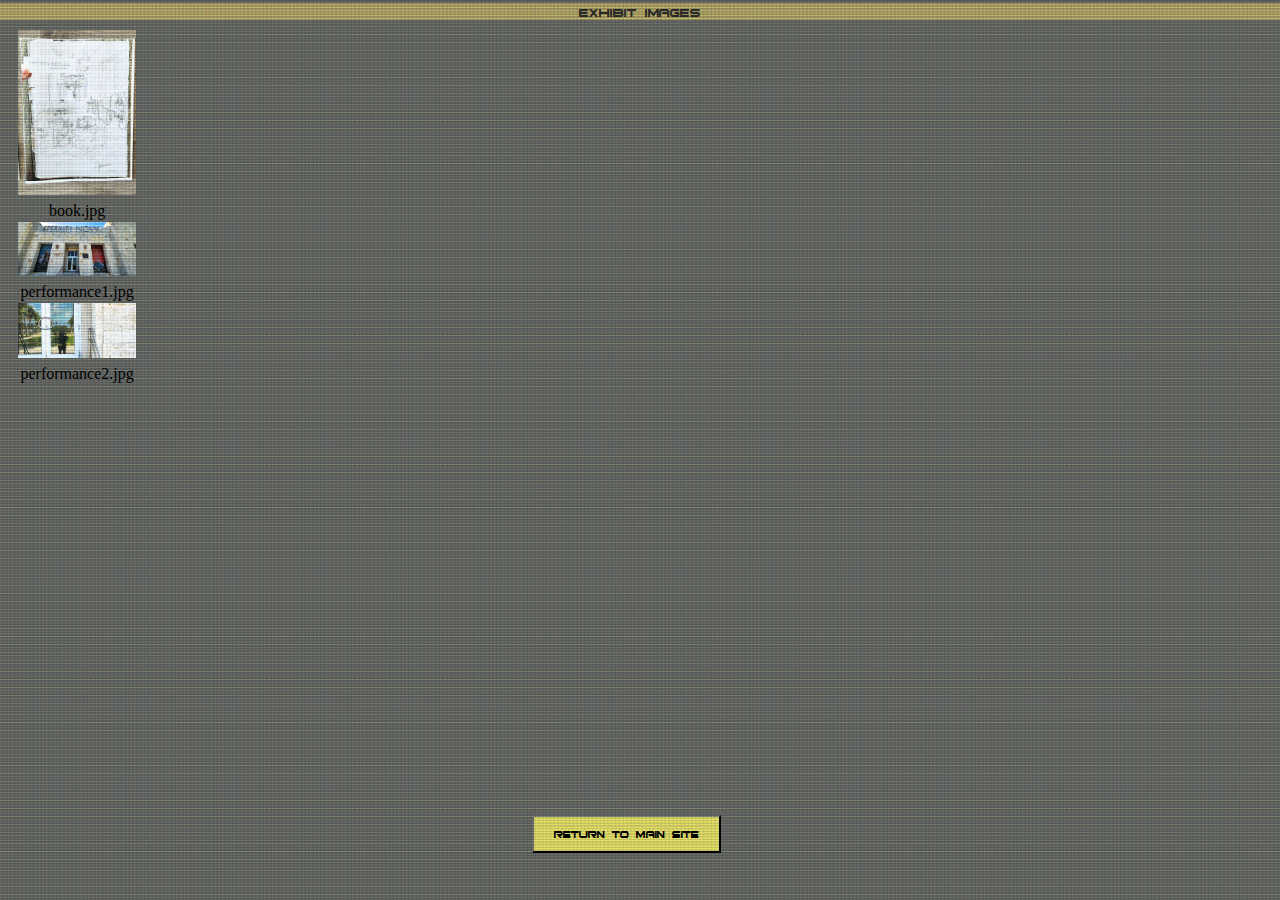
<file: exhibits/bass/gallery.html>
<!DOCTYPE html>
<html lang="en">
<head>
<meta charset="UTF-8">
<meta name="viewport" content="width=device-width, initial-scale=1.0">
<title>Checkpoints</title>
<link rel="stylesheet" href="gallery.css">
</head>
<body>
<div class="crt"></div>
<div class="crt2"></div>

<div class="banner"> Exhibit Images </div>

  <div id="thumbnails">
    <div class="thumbnail-container">
      <img src="book.jpg" class="thumbnail">
      <div class="filename">book.jpg</div>
    </div>
    <div class="thumbnail-container">
      <img src="performance1.jpg" class="thumbnail">
      <div class="filename">performance1.jpg</div>
    </div>
    <div class="thumbnail-container">
      <img src="performance2.jpg" class="thumbnail">
      <div class="filename">performance2.jpg</div>
    </div>    
    <!-- Add more thumbnails here -->
</div>


  
  <div id="preview-pane" class="preview-pane"></div>
  <button  onclick="history.back()" class="fancy-button" style="position:fixed; left: 40%">Return to Main Site</a>
    <script src="gallery.js"></script>

</body>
</html>
</file>
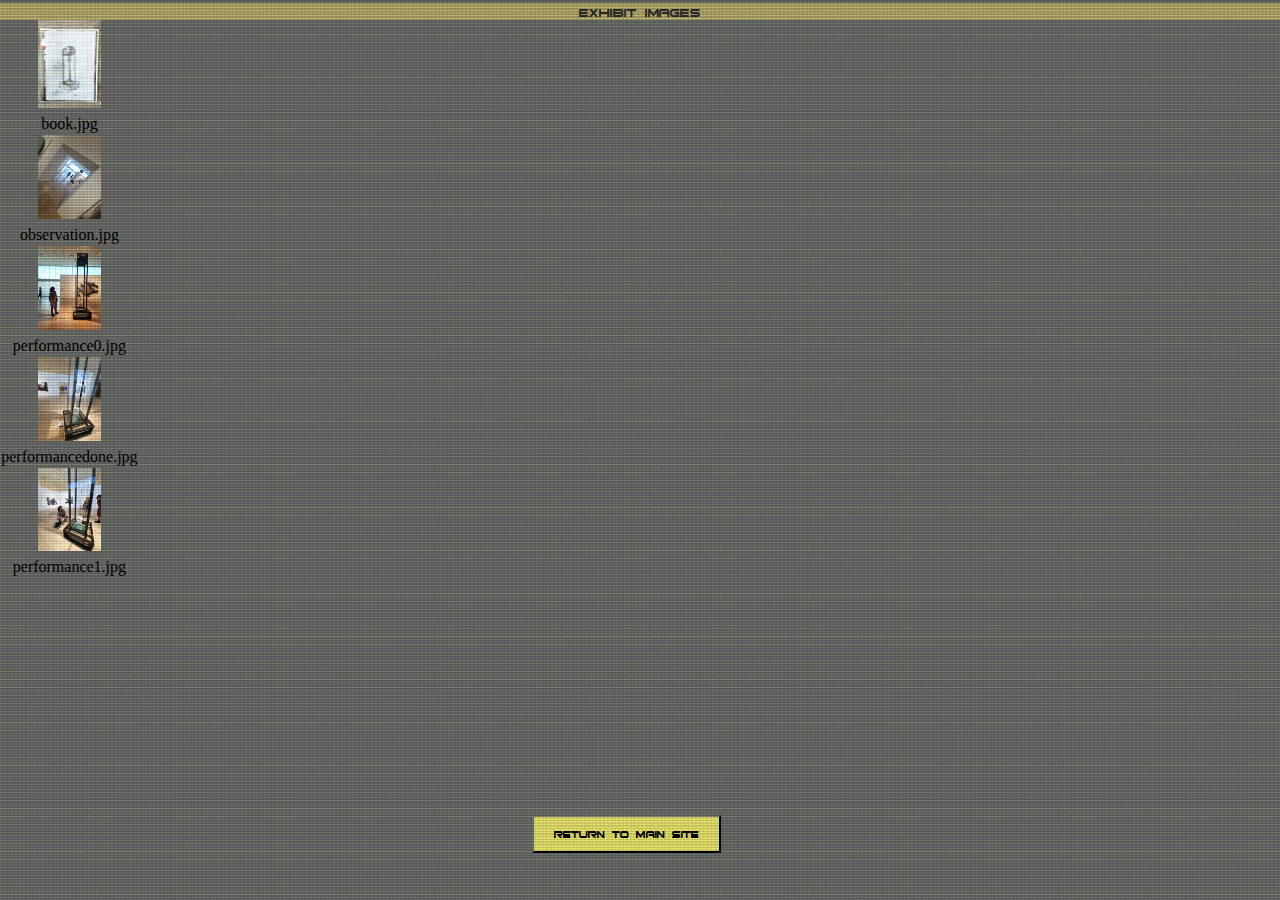
<file: exhibits/ica/gallery.html>
<!DOCTYPE html>
<html lang="en">
<head>
<meta charset="UTF-8">
<meta name="viewport" content="width=device-width, initial-scale=1.0">
<title>Checkpoints</title>
<link rel="stylesheet" href="gallery.css">
</head>
<body>
<div class="crt"></div>
<div class="crt2"></div>

<div class="banner"> Exhibit Images </div>

  <div id="thumbnails">
    <div class="thumbnail-container">
      <img src="book.jpg" class="thumbnail">
      <div class="filename">book.jpg</div>
    </div>
    <div class="thumbnail-container">
      <img src="observation.jpg" class="thumbnail">
      <div class="filename">observation.jpg</div>
    </div>
    <div class="thumbnail-container">
      <img src="performance0.jpg" class="thumbnail">
      <div class="filename">performance0.jpg</div>
    </div>
    <div class="thumbnail-container">
      <img src="performancedone.jpg" class="thumbnail">
      <div class="filename">performancedone.jpg</div>
    </div>
    <div class="thumbnail-container">
      <img src="performance1.jpg" class="thumbnail">
      <div class="filename">performance1.jpg</div>
    </div>
    
    <!-- Add more thumbnails here -->
</div>


  
  <div id="preview-pane" class="preview-pane"></div>
  <button  onclick="history.back()" class="fancy-button" style="position:fixed; left: 40%">Return to Main Site</a>
    <script src="gallery.js"></script>

</body>
</html>
</file>
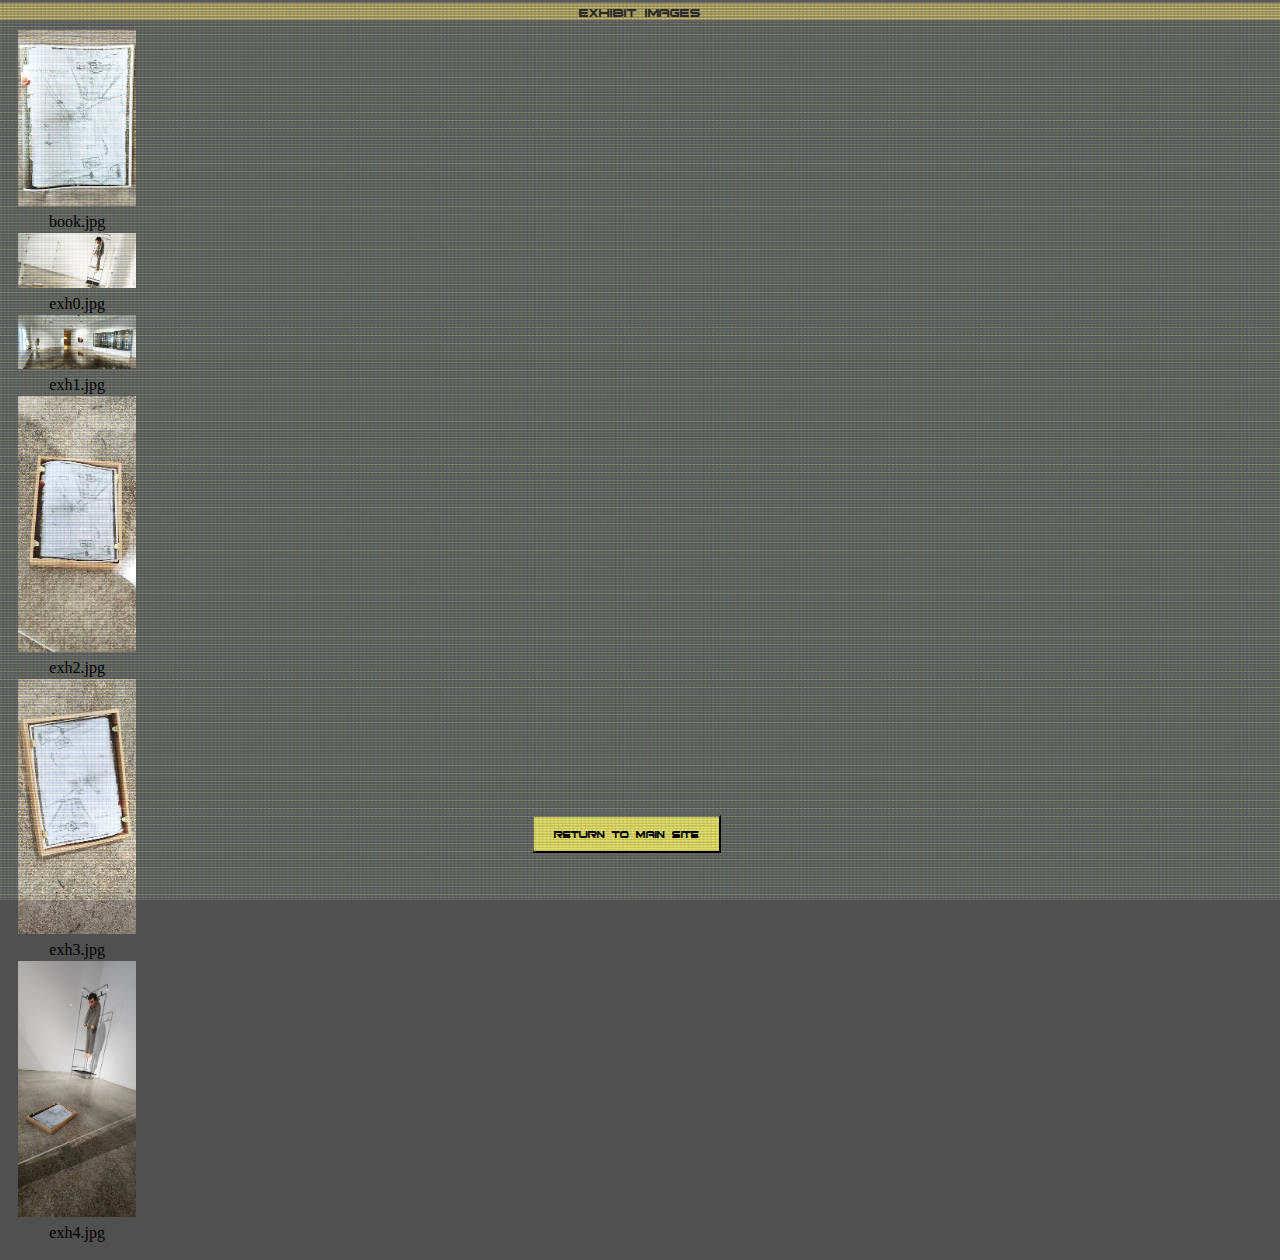
<file: exhibits/rubell/gallery.html>
<!DOCTYPE html>
<html lang="en">
<head>
<meta charset="UTF-8">
<meta name="viewport" content="width=device-width, initial-scale=1.0">
<title>Checkpoints</title>
<link rel="stylesheet" href="gallery.css">
</head>
<body>
<div class="crt"></div>
<div class="crt2"></div>

<div class="banner"> Exhibit Images </div>

  <div id="thumbnails">
    <div class="thumbnail-container">
      <img src="book.jpg" class="thumbnail">
      <div class="filename">book.jpg</div>
    </div>
    <div class="thumbnail-container">
      <img src="exh0.jpg" class="thumbnail">
      <div class="filename">exh0.jpg</div>
    </div>
    <div class="thumbnail-container">
      <img src="exh1.jpg" class="thumbnail">
      <div class="filename">exh1.jpg</div>
    </div>
    <div class="thumbnail-container">
      <img src="exh2.jpg" class="thumbnail">
      <div class="filename">exh2.jpg</div>
    </div>
    <div class="thumbnail-container">
      <img src="exh3.jpg" class="thumbnail">
      <div class="filename">exh3.jpg</div>
    </div>
    <div class="thumbnail-container">
      <img src="exh4.jpg" class="thumbnail">
      <div class="filename">exh4.jpg</div>
    </div>

    
    <!-- Add more thumbnails here -->
</div>


  
  <div id="preview-pane" class="preview-pane"></div>
  <button  onclick="history.back()" class="fancy-button" style="position:fixed; left: 40%">Return to Main Site</a>
    <script src="gallery.js"></script>

</body>
</html>
</file>
<file: exhibits/bass/gallery.css>
@font-face {
  font-family: 'helvbold';
  src: url('../../misc/fonts/Helvetica Bold Condensed.otf') format('opentype');
  font-weight: normal;
  font-style: normal;
}

@font-face {
  font-family: 'helvcomp';
  src: url('../../misc/fonts/Helvetica Ultra Compressed.otf') format('opentype');
  font-weight: normal;
  font-style: normal;
}

@font-face {
  font-family: 'helvlight';
  src: url('../../misc/fonts/Helvetica Light Regular.otf') format('opentype');
  font-weight: normal;
  font-style: normal;
}

@font-face {
  font-family: 'bitsumishi';
  src: url('../../misc/fonts/bitsumishi.ttf') format('truetype');
  font-weight: normal;
  font-style: normal;
}


body {
    display: flex;
    flex-wrap: wrap;
    justify-content: flex-start;
    padding: 10px;
    gap: 10px;
    background-color: rgb(80, 80, 80);
  }


  .banner {
    position: absolute;
    top: 3px;
    left: 0;
    width: 100%;
    height: 17px;
    background: rgba(170, 150, 83, 0.705);
    color: rgb(29, 29, 29);
    display: flex;
    align-items: center;
    justify-content: center;
    font-family: 'bitsumishi';
    opacity: 90%;
    transition: transform 0.3s, opacity 0.3s;
    animation: flickerAnimation 2s infinite;
}

.bannersupport {
    position: absolute;
    top: 0;
    left: 0;
    width: 100%;
    height: 20px;
    background: rgba(112, 72, 32, 0.445);
    mix-blend-mode: hard-light;
    display: flex;
    opacity: 100%;
    transition: transform 0.3s, opacity 0.3s;
    animation: flickerAnimationSupport 2s infinite;
}


  .thumbnail-container {
    width: calc(100%/9 - 20px); /* Adjust number for desired column count */
    display: flex;
    flex-direction: column;
    align-items: center;
    cursor: pointer;
  }
  
  .thumbnail {
    width: 100%;
    margin: 0;
    padding: 0;
    border: 2px solid transparent;
  }
  .thumbnail.selected {
    border-color: blue;
    background-color: lightblue;
  }
  .filename {
    text-align: center;
    margin-top: 5px;
  }
  .filename.selected {
    background-color: blue;
  }
  .preview-pane {
    position: fixed;
    right: 0;
    top: 0;
    width: 60%;
    height: 100%;
    overflow: auto;
    background-color: #cfccaac0;
    padding: 10px;
    box-sizing: border-box;
    display: none; /* Initially hidden */
  }
  @media (max-width: 768px) {
    .preview-pane {
      position: relative;
      width: 100%;
      height: auto;
      display: block; /* Always show on mobile */
    }
    .thumbnail-container {
      width: calc(100%/3 - 20px); /* Fewer columns on mobile */
    }
  }




  .crt::before {
    content: " ";
    display: block;
    position: fixed;
    top: 0;
    left: 0;
    bottom: 0;
    right: 0;
    background: 
    linear-gradient(rgba(20, 19, 19, 0.74) 50%, rgba(167, 153, 31, 0.25) 50%), /* Original linear gradient */
    linear-gradient(90deg, rgba(255, 197, 121, 0.329), rgba(37, 109, 177, 0.527), rgba(0, 0, 255, 0.06)); /* Rotated linear gradient */
    mix-blend-mode: color-dodge;
    z-index: 2;
    background-size: .3vw .3vh;
    pointer-events: none;
    top: 0;
    overflow: hidden;
  }

  @keyframes flicker {
    0% {
        opacity: 0.85;
    }
    5% {
        opacity: 0.95;
    }
    10% {
        opacity: 0.8;
    }
    15% {
        opacity: 0.98;
    }
    20% {
        opacity: 0.75;
    }
    25% {
        opacity: 0.92;
    }
    30% {
        opacity: 0.78;
    }
    35% {
        opacity: 0.92;
    }
    40% {
        opacity: 0.8;
    }
    45% {
        opacity: 0.94;
    }
    50% {
        opacity: 0.9;
    }
    55% {
        opacity: 0.75;
    }
    60% {
        opacity: 0.85;
    }
    65% {
        opacity: 0.92;
    }
    70% {
        opacity: 0.85;
    }
    75% {
        opacity: 0.88;
    }
    80% {
        opacity: 0.9;
    }
    85% {
        opacity: 0.92;
    }
    90% {
        opacity: 0.85;
    }
    95% {
        opacity: 0.9;
    }
    100% {
        opacity: 0.88;
    }
}

  
  .crt::after {
    content: " ";
    display: block;
    position: fixed;
    top: 0;
    left: 0;
    bottom: 0;
    right: 0;
    background: rgba(18, 16, 16, 0.1);
    opacity: 0;
    z-index: 2;
    pointer-events: none;
    animation: flicker 0.15s infinite;
  }

  crt.crt2 {
    opacity: .3;
    top: 0;
    left: 0;
    bottom: 0;
    right: 0;
    display: block;
    position: fixed;
  }

  .fancy-button {
    display:block;
    position:absolute;
    bottom: 3%;
    left: 3%;
    margin: 20px;
    padding: 10px 20px;
    background-color: #b3ac52;
    color: rgb(0, 0, 0);
    text-decoration: none;
    border-radius: 0px;
    transition: background-color 0.3s;
    font-family: 'bitsumishi';
}

.fancy-button:hover {
    background-color: #b08b27;
}
</file>
<file: exhibits/ica/gallery.css>
@font-face {
  font-family: 'helvbold';
  src: url('../../misc/fonts/Helvetica Bold Condensed.otf') format('opentype');
  font-weight: normal;
  font-style: normal;
}

@font-face {
  font-family: 'helvcomp';
  src: url('../../misc/fonts/Helvetica Ultra Compressed.otf') format('opentype');
  font-weight: normal;
  font-style: normal;
}

@font-face {
  font-family: 'helvlight';
  src: url('../../misc/fonts/Helvetica Light Regular.otf') format('opentype');
  font-weight: normal;
  font-style: normal;
}

@font-face {
  font-family: 'bitsumishi';
  src: url('../../misc/fonts/bitsumishi.ttf') format('truetype');
  font-weight: normal;
  font-style: normal;
}


body {
    display: flex;
    flex-wrap: wrap;
    justify-content: flex-start;
    padding: 10px;
    gap: 10px;
    background-color: rgb(80, 80, 80);
  }


  .banner {
    position: absolute;
    top: 3px;
    left: 0;
    width: 100%;
    height: 17px;
    background: rgba(170, 150, 83, 0.705);
    color: rgb(29, 29, 29);
    display: flex;
    align-items: center;
    justify-content: center;
    font-family: 'bitsumishi';
    opacity: 90%;
    transition: transform 0.3s, opacity 0.3s;
    animation: flickerAnimation 2s infinite;
}

.bannersupport {
    position: absolute;
    top: 0;
    left: 0;
    width: 100%;
    height: 20px;
    background: rgba(112, 72, 32, 0.445);
    mix-blend-mode: hard-light;
    display: flex;
    opacity: 100%;
    transition: transform 0.3s, opacity 0.3s;
    animation: flickerAnimationSupport 2s infinite;
}


  .thumbnail-container {
    width: calc(100%/6 - 20px); /* Adjust number for desired column count */
    display: flex;
    flex-direction: column;
    align-items: center;
    cursor: pointer;
  }
  
  .thumbnail {
    width: 100%;
    margin: 0;
    padding: 0;
    border: 2px solid transparent;
  }
  .thumbnail.selected {
    border-color: blue;
    background-color: lightblue;
  }
  .filename {
    text-align: center;
    margin-top: 5px;
  }
  .filename.selected {
    background-color: blue;
  }
  .preview-pane {
    position: fixed;
    right: 0;
    top: 0;
    width: 60%;
    height: 100%;
    overflow: auto;
    background-color: #cfccaac0;
    padding: 10px;
    box-sizing: border-box;
    display: none; /* Initially hidden */
  }
  @media (max-width: 768px) {
    .preview-pane {
      position: relative;
      width: 100%;
      height: auto;
      display: block; /* Always show on mobile */
    }
    .thumbnail-container {
      width: calc(100%/3 - 20px); /* Fewer columns on mobile */
    }
  }




  .crt::before {
    content: " ";
    display: block;
    position: fixed;
    top: 0;
    left: 0;
    bottom: 0;
    right: 0;
    background: 
    linear-gradient(rgba(20, 19, 19, 0.74) 50%, rgba(167, 153, 31, 0.25) 50%), /* Original linear gradient */
    linear-gradient(90deg, rgba(255, 197, 121, 0.329), rgba(37, 109, 177, 0.527), rgba(0, 0, 255, 0.06)); /* Rotated linear gradient */
    mix-blend-mode: color-dodge;
    z-index: 2;
    background-size: .3vw .3vh;
    pointer-events: none;
    top: 0;
    overflow: hidden;
  }

  @keyframes flicker {
    0% {
        opacity: 0.85;
    }
    5% {
        opacity: 0.95;
    }
    10% {
        opacity: 0.8;
    }
    15% {
        opacity: 0.98;
    }
    20% {
        opacity: 0.75;
    }
    25% {
        opacity: 0.92;
    }
    30% {
        opacity: 0.78;
    }
    35% {
        opacity: 0.92;
    }
    40% {
        opacity: 0.8;
    }
    45% {
        opacity: 0.94;
    }
    50% {
        opacity: 0.9;
    }
    55% {
        opacity: 0.75;
    }
    60% {
        opacity: 0.85;
    }
    65% {
        opacity: 0.92;
    }
    70% {
        opacity: 0.85;
    }
    75% {
        opacity: 0.88;
    }
    80% {
        opacity: 0.9;
    }
    85% {
        opacity: 0.92;
    }
    90% {
        opacity: 0.85;
    }
    95% {
        opacity: 0.9;
    }
    100% {
        opacity: 0.88;
    }
}

  
  .crt::after {
    content: " ";
    display: block;
    position: fixed;
    top: 0;
    left: 0;
    bottom: 0;
    right: 0;
    background: rgba(18, 16, 16, 0.1);
    opacity: 0;
    z-index: 2;
    pointer-events: none;
    animation: flicker 0.15s infinite;
  }

  crt.crt2 {
    opacity: .3;
    top: 0;
    left: 0;
    bottom: 0;
    right: 0;
    display: block;
    position: fixed;
  }

  .fancy-button {
    display:block;
    position:absolute;
    bottom: 3%;
    left: 3%;
    margin: 20px;
    padding: 10px 20px;
    background-color: #b3ac52;
    color: rgb(0, 0, 0);
    text-decoration: none;
    border-radius: 0px;
    transition: background-color 0.3s;
    font-family: 'bitsumishi';
}

.fancy-button:hover {
    background-color: #b08b27;
}
</file>
<file: exhibits/rubell/gallery.css>
@font-face {
  font-family: 'helvbold';
  src: url('../../misc/fonts/Helvetica Bold Condensed.otf') format('opentype');
  font-weight: normal;
  font-style: normal;
}

@font-face {
  font-family: 'helvcomp';
  src: url('../../misc/fonts/Helvetica Ultra Compressed.otf') format('opentype');
  font-weight: normal;
  font-style: normal;
}

@font-face {
  font-family: 'helvlight';
  src: url('../../misc/fonts/Helvetica Light Regular.otf') format('opentype');
  font-weight: normal;
  font-style: normal;
}

@font-face {
  font-family: 'bitsumishi';
  src: url('../../misc/fonts/bitsumishi.ttf') format('truetype');
  font-weight: normal;
  font-style: normal;
}


body {
    display: flex;
    flex-wrap: wrap;
    justify-content: flex-start;
    padding: 10px;
    gap: 10px;
    background-color: rgb(80, 80, 80);
  }


  .banner {
    position: absolute;
    top: 3px;
    left: 0;
    width: 100%;
    height: 17px;
    background: rgba(170, 150, 83, 0.705);
    color: rgb(29, 29, 29);
    display: flex;
    align-items: center;
    justify-content: center;
    font-family: 'bitsumishi';
    opacity: 90%;
    transition: transform 0.3s, opacity 0.3s;
    animation: flickerAnimation 2s infinite;
}

.bannersupport {
    position: absolute;
    top: 0;
    left: 0;
    width: 100%;
    height: 20px;
    background: rgba(112, 72, 32, 0.445);
    mix-blend-mode: hard-light;
    display: flex;
    opacity: 100%;
    transition: transform 0.3s, opacity 0.3s;
    animation: flickerAnimationSupport 2s infinite;
}


  .thumbnail-container {
    width: calc(100%/9 - 20px); /* Adjust number for desired column count */
    display: flex;
    flex-direction: column;
    align-items: center;
    cursor: pointer;
  }
  
  .thumbnail {
    width: 100%;
    margin: 0;
    padding: 0;
    border: 2px solid transparent;
  }
  .thumbnail.selected {
    border-color: blue;
    background-color: lightblue;
  }
  .filename {
    text-align: center;
    margin-top: 5px;
  }
  .filename.selected {
    background-color: blue;
  }
  .preview-pane {
    position: fixed;
    right: 0;
    top: 0;
    width: 60%;
    height: 100%;
    overflow: auto;
    background-color: #cfccaac0;
    padding: 10px;
    box-sizing: border-box;
    display: none; /* Initially hidden */
  }
  @media (max-width: 768px) {
    .preview-pane {
      position: relative;
      width: 100%;
      height: auto;
      display: block; /* Always show on mobile */
    }
    .thumbnail-container {
      width: calc(100%/3 - 20px); /* Fewer columns on mobile */
    }
  }




  .crt::before {
    content: " ";
    display: block;
    position: fixed;
    top: 0;
    left: 0;
    bottom: 0;
    right: 0;
    background: 
    linear-gradient(rgba(20, 19, 19, 0.74) 50%, rgba(167, 153, 31, 0.25) 50%), /* Original linear gradient */
    linear-gradient(90deg, rgba(255, 197, 121, 0.329), rgba(37, 109, 177, 0.527), rgba(0, 0, 255, 0.06)); /* Rotated linear gradient */
    mix-blend-mode: color-dodge;
    z-index: 2;
    background-size: .3vw .3vh;
    pointer-events: none;
    top: 0;
    overflow: hidden;
  }

  @keyframes flicker {
    0% {
        opacity: 0.85;
    }
    5% {
        opacity: 0.95;
    }
    10% {
        opacity: 0.8;
    }
    15% {
        opacity: 0.98;
    }
    20% {
        opacity: 0.75;
    }
    25% {
        opacity: 0.92;
    }
    30% {
        opacity: 0.78;
    }
    35% {
        opacity: 0.92;
    }
    40% {
        opacity: 0.8;
    }
    45% {
        opacity: 0.94;
    }
    50% {
        opacity: 0.9;
    }
    55% {
        opacity: 0.75;
    }
    60% {
        opacity: 0.85;
    }
    65% {
        opacity: 0.92;
    }
    70% {
        opacity: 0.85;
    }
    75% {
        opacity: 0.88;
    }
    80% {
        opacity: 0.9;
    }
    85% {
        opacity: 0.92;
    }
    90% {
        opacity: 0.85;
    }
    95% {
        opacity: 0.9;
    }
    100% {
        opacity: 0.88;
    }
}

  
  .crt::after {
    content: " ";
    display: block;
    position: fixed;
    top: 0;
    left: 0;
    bottom: 0;
    right: 0;
    background: rgba(18, 16, 16, 0.1);
    opacity: 0;
    z-index: 2;
    pointer-events: none;
    animation: flicker 0.15s infinite;
  }

  crt.crt2 {
    opacity: .3;
    top: 0;
    left: 0;
    bottom: 0;
    right: 0;
    display: block;
    position: fixed;
  }

  .fancy-button {
    display:block;
    position:absolute;
    bottom: 3%;
    left: 3%;
    margin: 20px;
    padding: 10px 20px;
    background-color: #b3ac52;
    color: rgb(0, 0, 0);
    text-decoration: none;
    border-radius: 0px;
    transition: background-color 0.3s;
    font-family: 'bitsumishi';
}

.fancy-button:hover {
    background-color: #b08b27;
}
</file>
